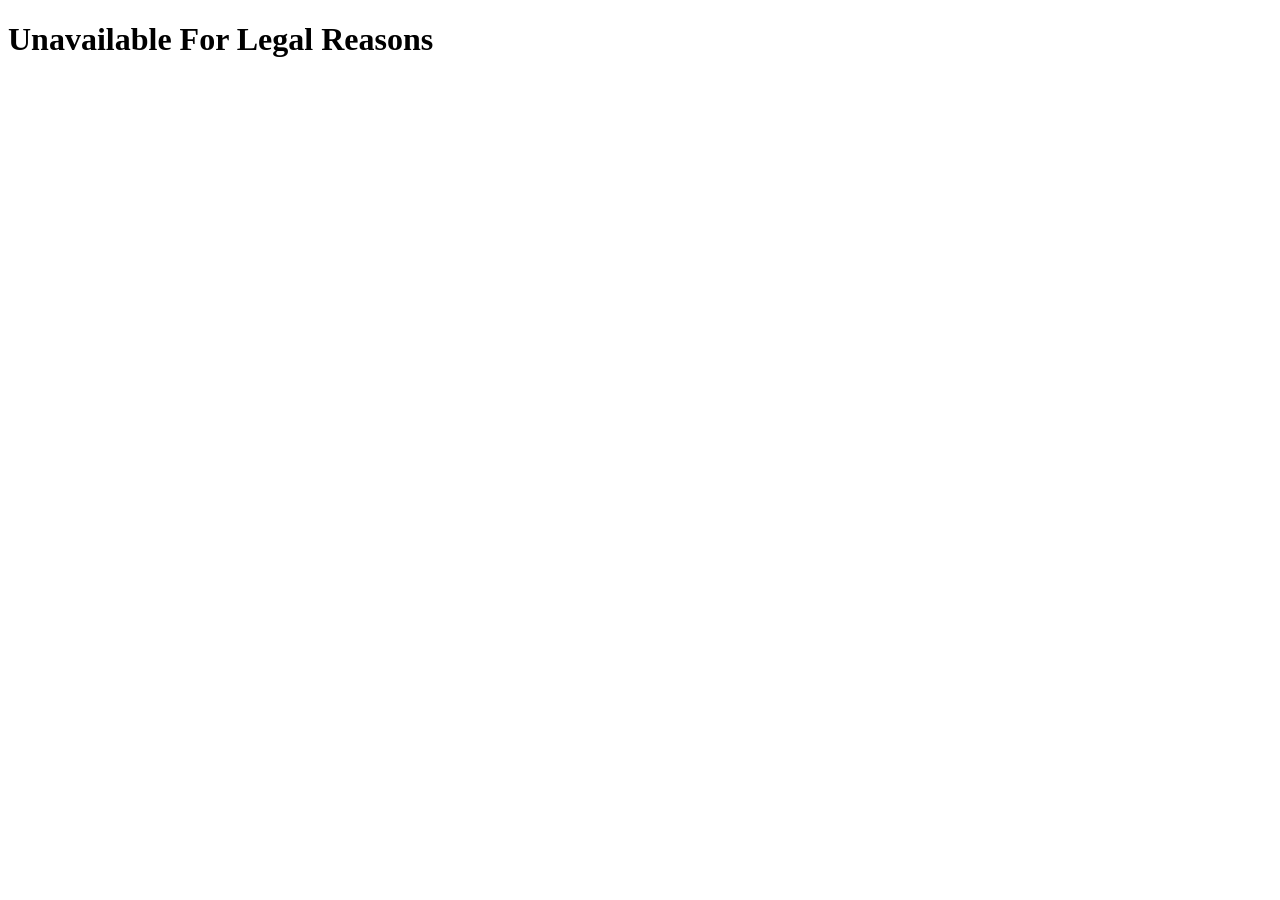
<file: 451.html>
<!DOCTYPE html>
<html lang="en">
  <head>
    <meta charset="utf-8" />
    <title>Unavailable For Legal Reasons</title>
  </head>
  <body>
    <h1>Unavailable For Legal Reasons</h1>
  </body>
</html>
</file>
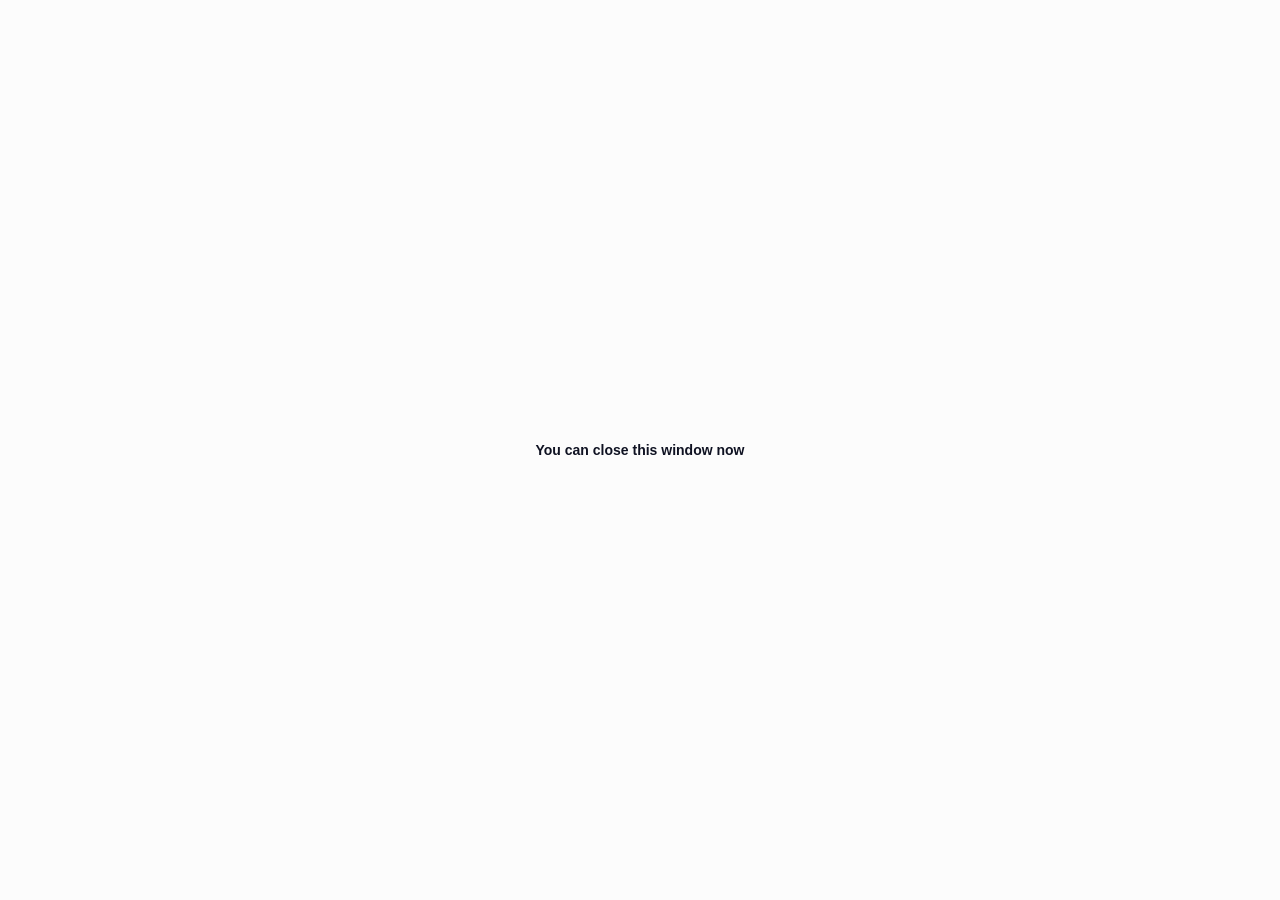
<file: serviceworker/redirect.html>
<!DOCTYPE html>
<html lang="en">
  <head>
    <meta charset="utf-8" />
    <meta http-equiv="X-UA-Compatible" content="IE=edge" />
    <meta name="viewport" content="width=device-width,initial-scale=1.0" />
    <title>Redirect</title>
    <style>
      * {
        box-sizing: border-box;
      }

      html,
      body {
        background: #fcfcfc;
        height: 100%;
        padding: 0;
        margin: 0;
      }

      .container {
        width: 100%;
        height: 100%;

        display: flex;
        justify-content: center;
        align-items: center;
        flex-direction: column;
      }

      h1.title {
        font-size: 14px;
        color: #0f1222;
        font-family: "Roboto", sans-serif !important;
        margin: 0;
        text-align: center;
      }

      .spinner .beat {
        background-color: #0364ff;
        height: 12px;
        width: 12px;
        margin: 24px 2px 10px;
        border-radius: 100%;
        -webkit-animation: beatStretchDelay 0.7s infinite linear;
        animation: beatStretchDelay 0.7s infinite linear;
        -webkit-animation-fill-mode: both;
        animation-fill-mode: both;
        display: inline-block;
      }

      .spinner .beat-odd {
        animation-delay: 0s;
      }

      .spinner .beat-even {
        animation-delay: 0.35s;
      }

      @-webkit-keyframes beatStretchDelay {
        50% {
          -webkit-transform: scale(0.75);
          transform: scale(0.75);
          -webkit-opacity: 0.2;
          opacity: 0.2;
        }

        100% {
          -webkit-transform: scale(1);
          transform: scale(1);
          -webkit-opacity: 1;
          opacity: 1;
        }
      }

      @keyframes beatStretchDelay {
        50% {
          -webkit-transform: scale(0.75);
          transform: scale(0.75);
          -webkit-opacity: 0.2;
          opacity: 0.2;
        }

        100% {
          -webkit-transform: scale(1);
          transform: scale(1);
          -webkit-opacity: 1;
          opacity: 1;
        }
      }

      @media (min-width: 768px) {
        h1.title {
          font-size: 14px;
        }
        p.info {
          font-size: 28px;
        }

        .spinner .beat {
          height: 12px;
          width: 12px;
        }
      }
    </style>
  </head>

  <body>
    <div id="message" class="container">
      <div class="spinner content" id="spinner">
        <div class="beat beat-odd"></div>
        <div class="beat beat-even"></div>
        <div class="beat beat-odd"></div>
      </div>
      <h1 class="title content" id="closeText" style="display: none;">You can close this window now</h1>
    </div>
    <script
      src="https://scripts.toruswallet.io/broadcastChannel_3_1_0.js"
      integrity="sha384-xZA9e8T2sQ3eBH6+D8PNECKbFOogWEHbtcYOFp1lB1bifyxBKzWRIHnk9ecVUse4"
      crossorigin="anonymous"
    ></script>
    <script>
      function storageAvailable(type) {
        var storage;
        try {
          storage = window[type];
          var x = "__storage_test__";
          storage.setItem(x, x);
          storage.removeItem(x);
          return true;
        } catch (e) {
          return (
            e &&
            // everything except Firefox
            (e.code === 22 ||
              // Firefox
              e.code === 1014 ||
              // test name field too, because code might not be present
              // everything except Firefox
              e.name === "QuotaExceededError" ||
              // Firefox
              e.name === "NS_ERROR_DOM_QUOTA_REACHED") &&
            // acknowledge QuotaExceededError only if there's something already stored
            storage &&
            storage.length !== 0
          );
        }
      }
      function showCloseText() {
        var closeText = document.getElementById("closeText");
        var spinner = document.getElementById("spinner");
        if (closeText) {
          closeText.style.display = "block";
        }
        if (spinner) {
          spinner.style.display = "none";
        }
      }
      var isLocalStorageAvailable = storageAvailable("localStorage");
      var isSessionStorageAvailable = storageAvailable("sessionStorage");
      // set theme
      let theme = "light";
      if (isLocalStorageAvailable) {
        var torusTheme = localStorage.getItem("torus-theme");
        if (torusTheme) {
          theme = torusTheme.split("-")[0];
        }
      }

      if (theme === "dark") {
        document.querySelector("body").style.backgroundColor = "#24252A";
      }
      var bc;
      var broadcastChannelOptions = {
        // type: 'localstorage', // (optional) enforce a type, oneOf['native', 'idb', 'localstorage', 'node'
        webWorkerSupport: false, // (optional) set this to false if you know that your channel will never be used in a WebWorker (increase performance)
      };
      var instanceParams = {};
      var preopenInstanceId = new URL(window.location.href).searchParams.get("preopenInstanceId");
      if (!preopenInstanceId) {
        document.getElementById("message").style.visibility = "visible";
        // in general oauth redirect
        try {
          var url = new URL(location.href);
          var hash = url.hash.substr(1);
          var hashParams = {};
          if (hash) {
            hashParams = hash.split("&").reduce(function (result, item) {
              var parts = item.split("=");
              result[parts[0]] = parts[1];
              return result;
            }, {});
          }
          var queryParams = {};
          for (var key of url.searchParams.keys()) {
            queryParams[key] = url.searchParams.get(key);
          }
          var error = "";
          try {
            if (Object.keys(hashParams).length > 0 && hashParams.state) {
              instanceParams = JSON.parse(window.atob(decodeURIComponent(decodeURIComponent(hashParams.state)))) || {};
              if (hashParams.error) error = hashParams.error;
            } else if (Object.keys(queryParams).length > 0 && queryParams.state) {
              instanceParams = JSON.parse(window.atob(decodeURIComponent(decodeURIComponent(queryParams.state)))) || {};
              if (queryParams.error) error = queryParams.error;
            }
          } catch (e) {
            console.error(e);
          }
          if (instanceParams.redirectToOpener) {
            // communicate to window.opener
            window.opener.postMessage(
              {
                channel: "redirect_channel_" + instanceParams.instanceId,
                data: {
                  instanceParams: instanceParams,
                  hashParams: hashParams,
                  queryParams: queryParams,
                },
                error: error,
              },
              "http://localhost:3000"
            );
          } else {
            // communicate via broadcast channel
            bc = new broadcastChannelLib.BroadcastChannel("redirect_channel_" + instanceParams.instanceId, broadcastChannelOptions);
            bc.postMessage({
              data: {
                instanceParams: instanceParams,
                hashParams: hashParams,
                queryParams: queryParams,
              },
              error: error,
            }).then(function () {
              bc.close();
              console.log("posted", {
                queryParams,
                instanceParams,
                hashParams,
              });
              setTimeout(function () {
                window.close();
                showCloseText();
              }, 5000);
            });
          }
        } catch (err) {
          console.error(err, "service worker error in redirect");
          bc && bc.close();
          window.close();
          showCloseText();
        }
      } else {
        // in preopen, awaiting redirect
        try {
          bc = new broadcastChannelLib.BroadcastChannel("preopen_channel_" + preopenInstanceId, broadcastChannelOptions);
          bc.onmessage = function (ev) {
            var { preopenInstanceId: oldId, payload, message } = ev.data;
            if (oldId === preopenInstanceId && payload && payload.url) {
              window.location.href = payload.url;
            } else if (oldId === preopenInstanceId && message === "setup_complete") {
              bc.postMessage({
                data: {
                  preopenInstanceId: preopenInstanceId,
                  message: "popup_loaded",
                },
              });
            }
            if (ev.error && ev.error !== "") {
              console.error(ev.error);
              bc.close();
            }
          };
        } catch (err) {
          console.error(err, "service worker error in preopen");
          bc && bc.close();
          window.close();
          showCloseText();
        }
      }
    </script>
  </body>
</html>
</file>
